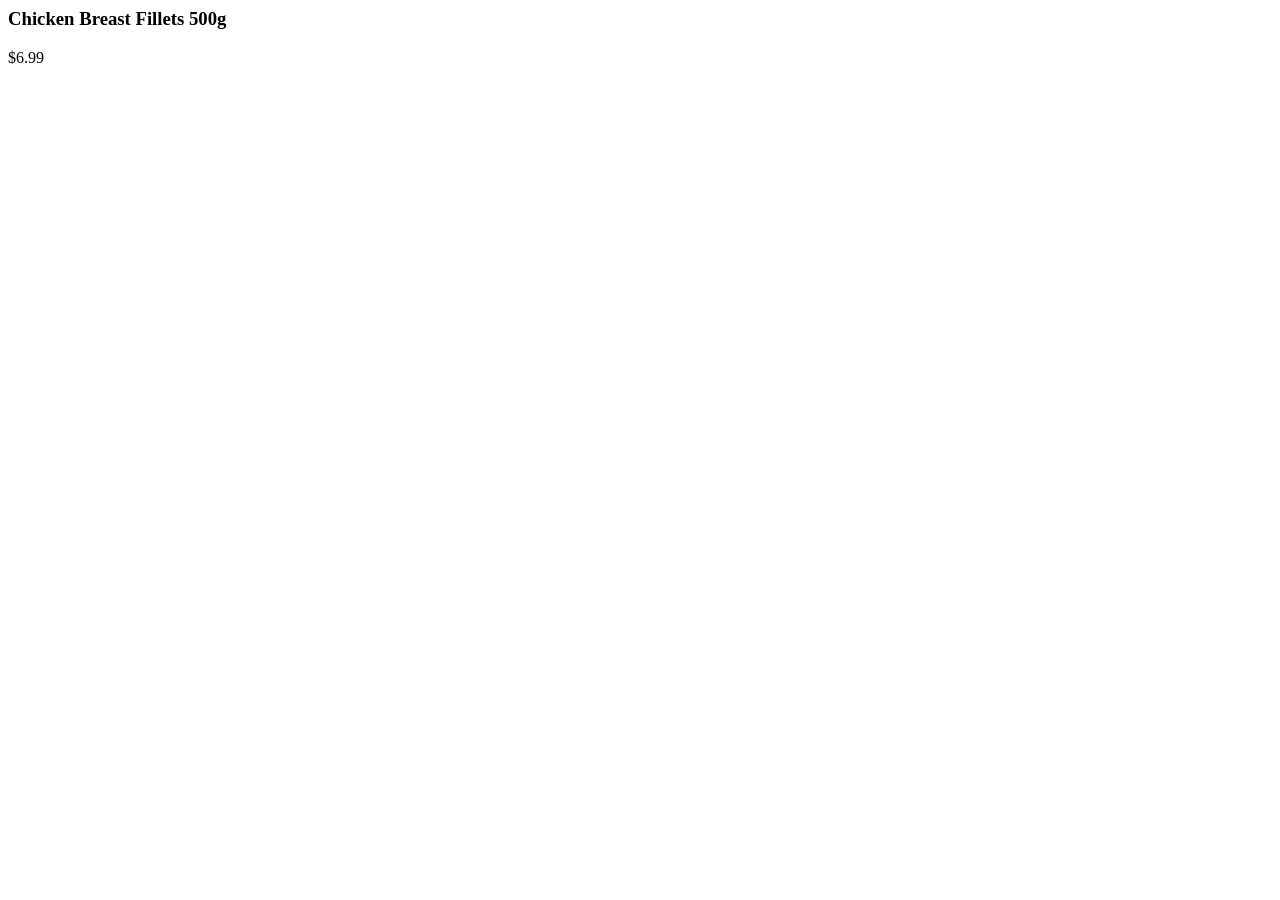
<file: tests/fixtures/aldi_chicken_breast.html>
<!-- NOTE: hand-authored placeholder fixture, not a real captured Aldi page.
     Replace by running scripts/capture_fixture.py once Playwright is installed. -->
<html>
<body>
<div class="product-tile">
  <h3 class="product-tile__name">Chicken Breast Fillets 500g</h3>
  <span class="product-tile__price">$6.99</span>
</div>
</body>
</html>
</file>
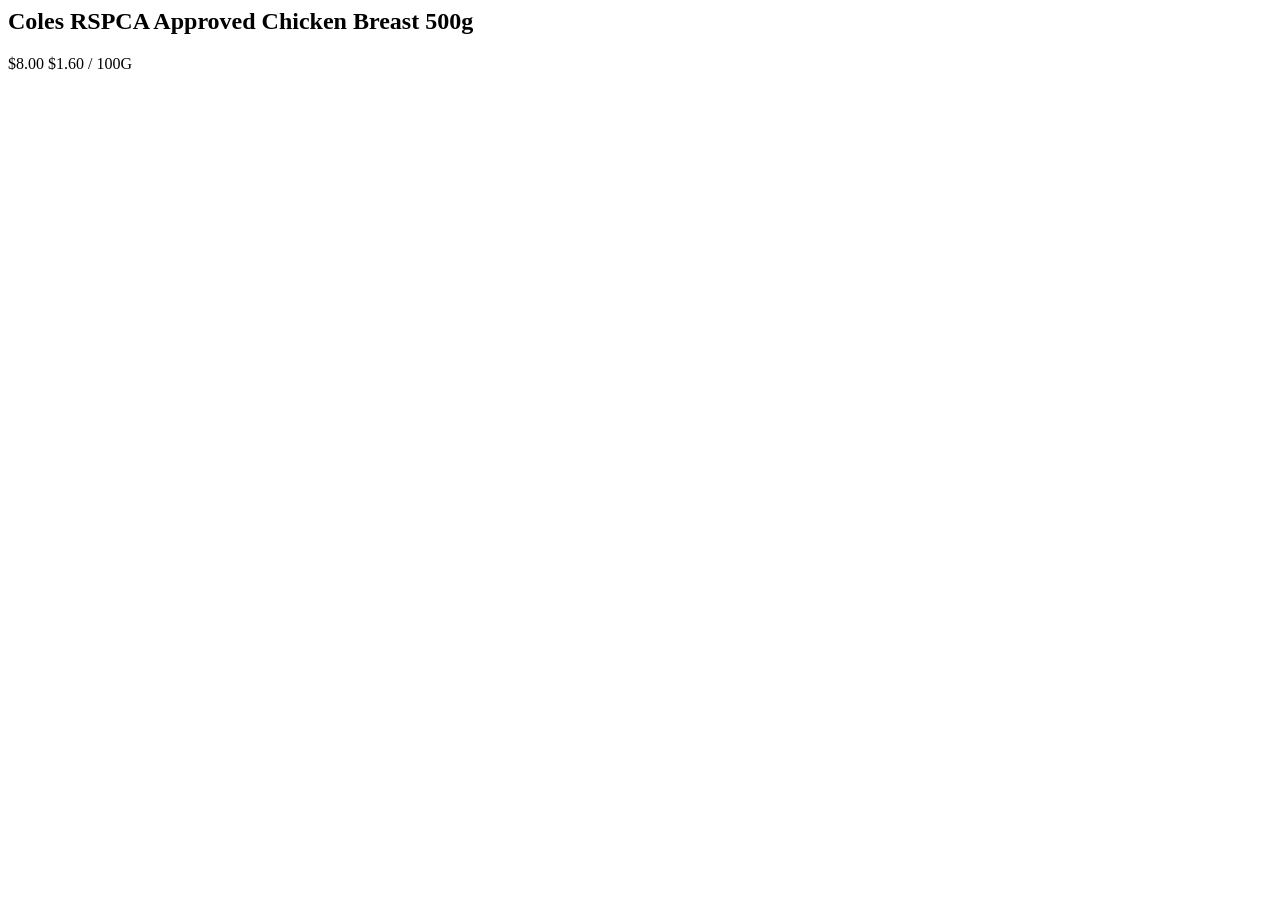
<file: tests/fixtures/coles_chicken_breast.html>
<!-- NOTE: hand-authored placeholder fixture, not a real captured Coles page.
     Replace by running scripts/capture_fixture.py once Playwright is installed. -->
<html>
<body>
<div class="product-tile">
  <h2 class="product-tile__name">Coles RSPCA Approved Chicken Breast 500g</h2>
  <div data-testid="product-pricing">
    <span class="price__value">$8.00</span>
    <span class="price__unit">$1.60 / 100G</span>
  </div>
</div>
</body>
</html>
</file>
